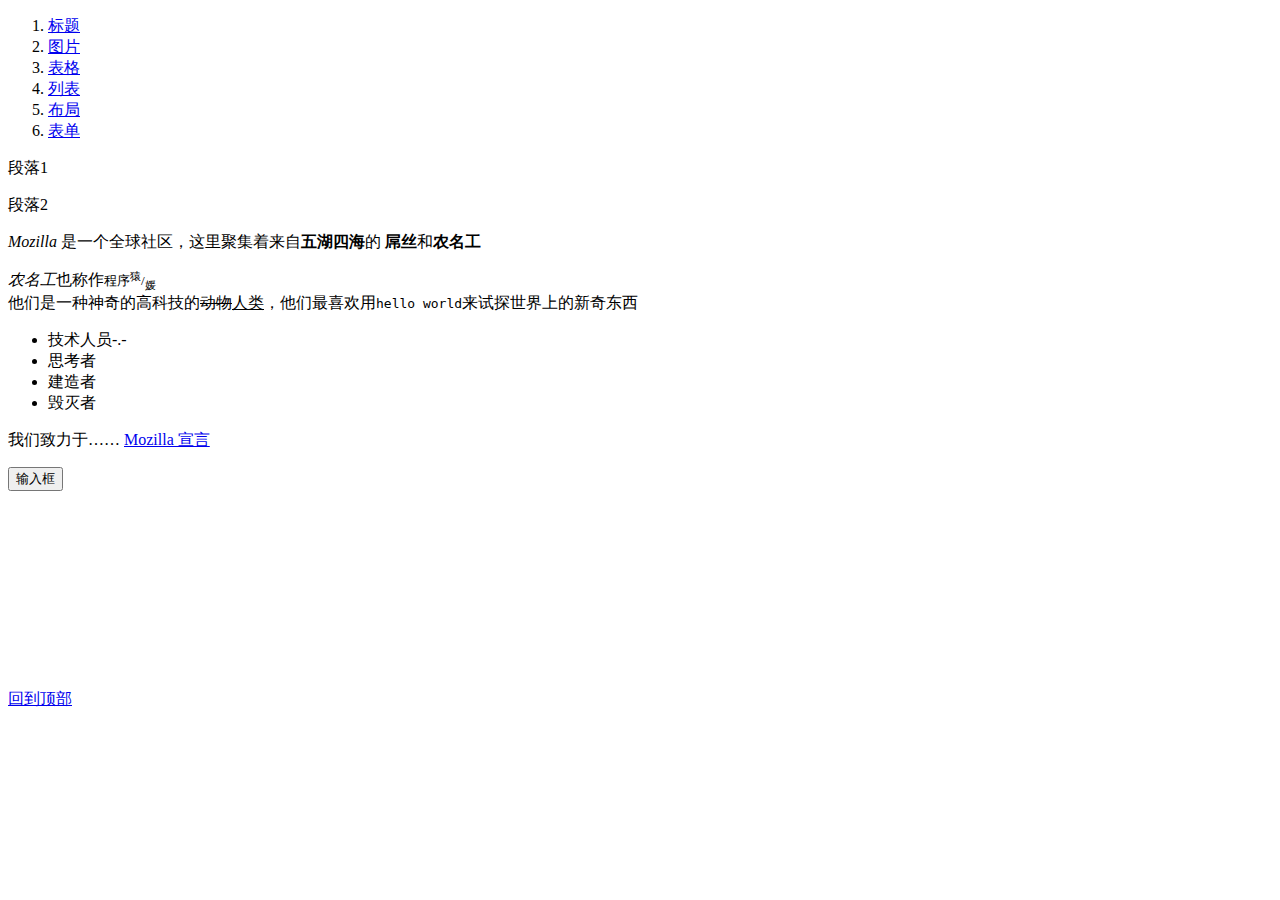
<file: index.html>
<!DOCTYPE html>
<html lang="en">

<head>
    <meta charset="UTF-8">
    <meta name="viewport" content="width=device-width, initial-scale=1.0">
    <meta name="descrition" content="为网页定义描述内容--练手作">
    <meta name="keywords" content="为搜索引擎定义关键字--HTML,CSS,XML,JavaScript">
    <meta name="author" content="定义作者--KevinZ">
    <link rel="shortcut icon"
        href="https://ss0.bdstatic.com/70cFvHSh_Q1YnxGkpoWK1HF6hhy/it/u=275485028,1106257666&fm=26&gp=0.jpg"
        title="定义标题图标">
    <title>html学习</title>
    <link rel="stylesheet" href="styles/tableStyle.css">
    <link rel="stylesheet" href="styles/style.css">
    <link rel="stylesheet" href="https://fonts.googleapis.com/css?family=Ranga&display=swap">
    <script src="scripts/main.js" async></script>

    <!-- <meta http-equiv="refresh" content="10" title="每10秒刷新一次">  -->
</head>

<body>

    <ol>
        <li><a href="title.html" target="_blank" title="跳转到标题演示页面">标题</a></li>
        <li><a href="img.html" target="_blank">图片</a></li>
        <li><a href="table.html" target="_blank">表格</a></li>
        <li><a href="list.html" target="_blank">列表</a></li>
        <li><a href="div.html" target="_blank">布局</a></li>
        <li><a href="form.html" target="_blank">表单</a></li>
    </ol>
   
    <p>段落1</p>
    <p>段落2</p>
    <p><i title="<i>斜体字">Mozilla</i> 是一个全球社区，这里聚集着来自<strong title="<strong>加重语气">五湖四海</strong>的
        <b title="<b>加粗文本">屌丝</b>和<b>农名工</b></p>

    <em title="<em>着重文字">农名工</em>也称作<small title="<small>小号字">程序<sup title="上标字">猿</sup>/<sub
            title="下标字">媛</sub></small>

    <br>

    他们是一种神奇的高科技的<del>动物</del><ins>人类</ins>，他们最喜欢用<code>hello world</code>来试探世界上的新奇东西
 
    <ul>
        <li id="my-id">技术人员-.-</li>
        <li>思考者</li>
        <li>建造者</li>
        <li class="my-class">毁灭者</li> 
    </ul>

    <p>我们致力于……
        <a href="https://www.mozilla.org/zh-CN/about/manifesto/">Mozilla 宣言</a></p>


    <button>输入框</button>


    <br>
    <br>
    <br>
    <br>
    <br>
    <br>
    <br>
    <br>
    <br>
    <br>
    <br>
    <br>

    <a href="#top" title="回到顶部">回到顶部</a>
</body>

</html>
</file>
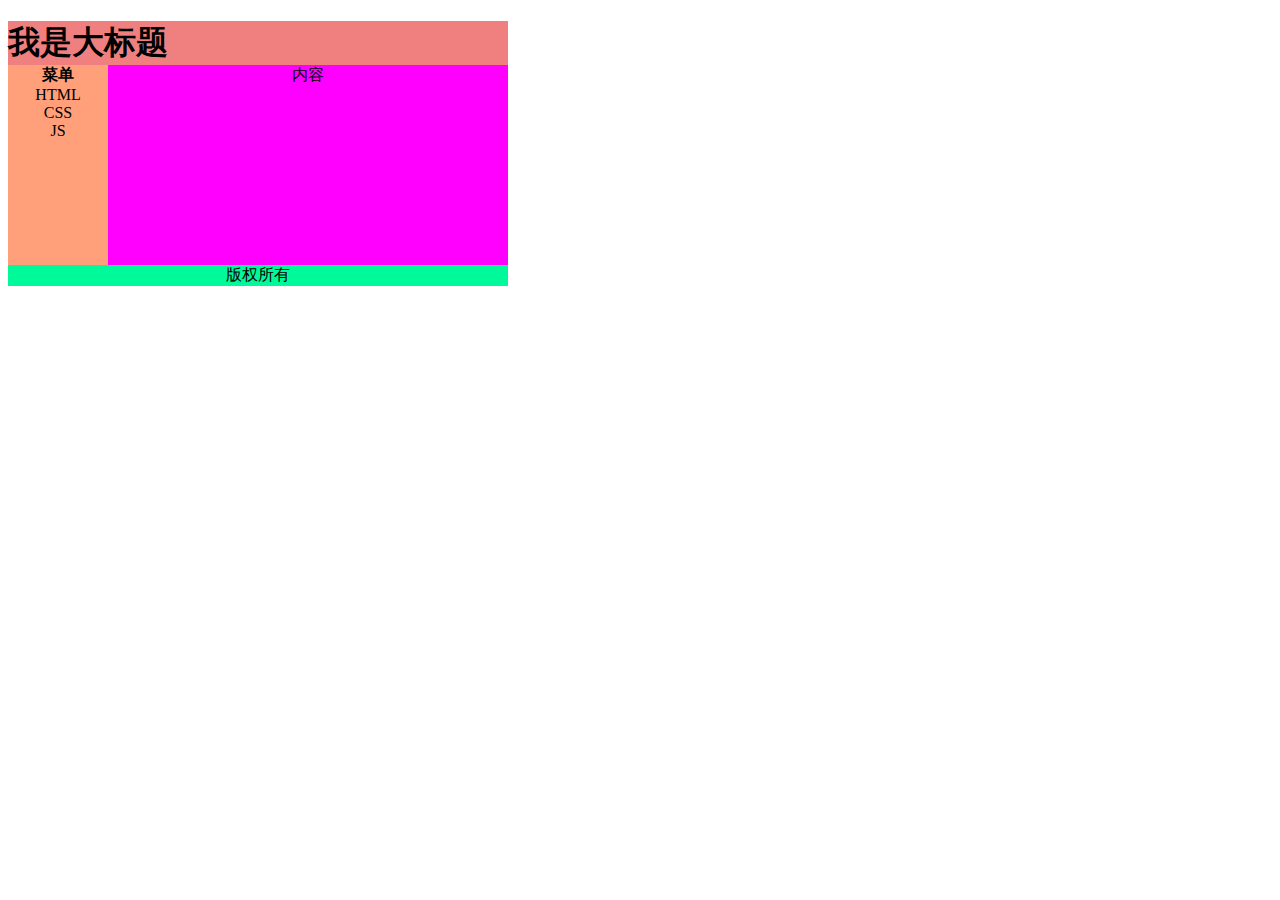
<file: div.html>
<!DOCTYPE html>
<html lang="en">

<head>
    <meta charset="UTF-8">
    <meta name="viewport" content="width=device-width, initial-scale=1.0">
    <title>布局-块级元素</title>
</head>

<body>

    <div id="container" style="width: 500px;background-color: lawngreen">

        <div id="header" style="background-color: lightcoral">
            <h1 style="margin-bottom: 0">我是大标题</h1>
        </div>

        <div id="menu" style="background-color: lightsalmon; height:200px;width: 100px;float: left;text-align: center;">
            <b>菜单</b><br>
            HTML<br>
            CSS<br>
            JS<br>
        </div>

        <div id="content" style="background-color: magenta;height: 200px;text-align: center">
            内容
        </div>

        <div id="footer" style="background-color: mediumspringgreen;text-align: center">
            版权所有 
        </div>

    </div>

</body>

</html>
</file>
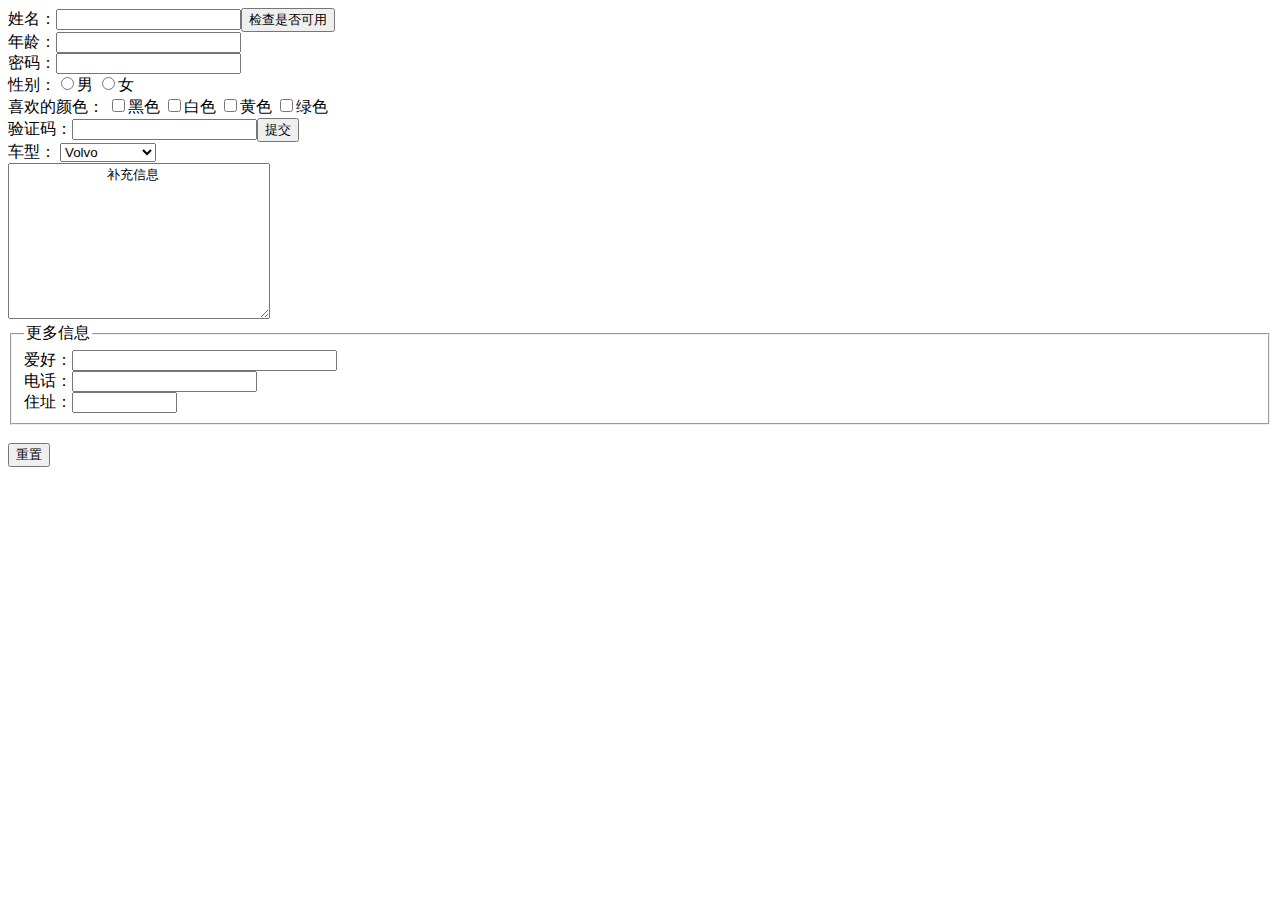
<file: form.html>
<!DOCTYPE html>
<html lang="en">

<head>
    <meta charset="UTF-8">
    <meta name="viewport" content="width=device-width, initial-scale=1.0">
    <title>表单/输入</title>
</head>

<body>

    <form action="form.php" method="GET">
        姓名：<input type="text" name="name"><input type="button" value="检查是否可用">

        <br>

        年龄：<input type="text" name="age">

        <br>

        密码：<input type="password" name="psw">

        <br>

        性别：<input type="radio" name="sex" value="male">男
        <input type="radio" name="sex" value="female">女

        <br>

        喜欢的颜色： <input type="checkbox" name="color" value="black">黑色
        <input type="checkbox" name="color" value="white">白色
        <input type="checkbox" name="color" value="yellow">黄色
        <input type="checkbox" name="color" value="green">绿色

        <br>

        验证码：<input type="text" name="validCode"><input type="submit" value="提交">

        <br>

        车型：
        <select name="cars" id="cars">
            <optgroup label="Swedish Cars">
                <option value="volvo">Volvo</option>
                <option value="saab">Saab</option>
            </optgroup>
            <optgroup label="German Cars">
                <option value="mercedes">Mercedes</option>
                <option value="audi">Audi</option>
            </optgroup>
        </select>

        <br>

        <textarea name="extra" id="extra" cols="30" rows="10">
            补充信息
        </textarea>

        <fieldset>
            <legend>更多信息</legend>
            爱好：<input type="text" size="30">

            <br>

            电话：<input type="text">

            <br>

            住址：<input type="text" size="10">
        </fieldset>

        <br>

        <input type="reset" value="重置">
    </form>

</body>

</html>
</file>
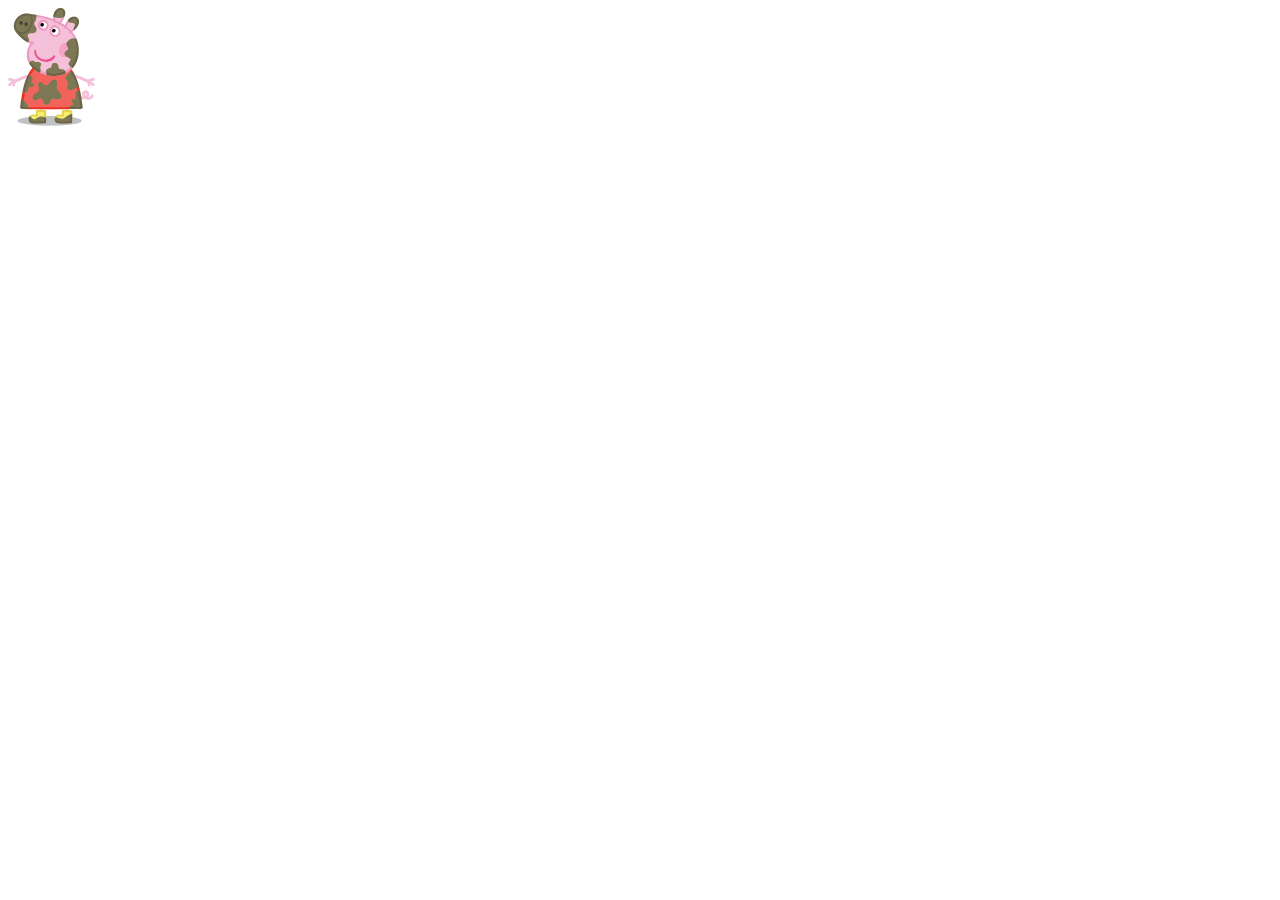
<file: img.html>
<!DOCTYPE html>
<html lang="en">

<head>
    <meta charset="UTF-8">
    <meta name="viewport" content="width=device-width, initial-scale=1.0">
    <title>图片</title>
</head>

<body>
    <map name="planetmap">
        <area shape="circle" coords="0,0,30,40" href="test1.html" alt="测试页1">
        <area shape="rect" coords="40,50,87,110" href="test2.html" alt="测试页2">
    </map>
    <img src="./res/img/小猪佩奇.png" alt="图片" title="小猪佩奇" width="87" height="117.5" usemap="#planetmap">

</body>

</html>
</file>
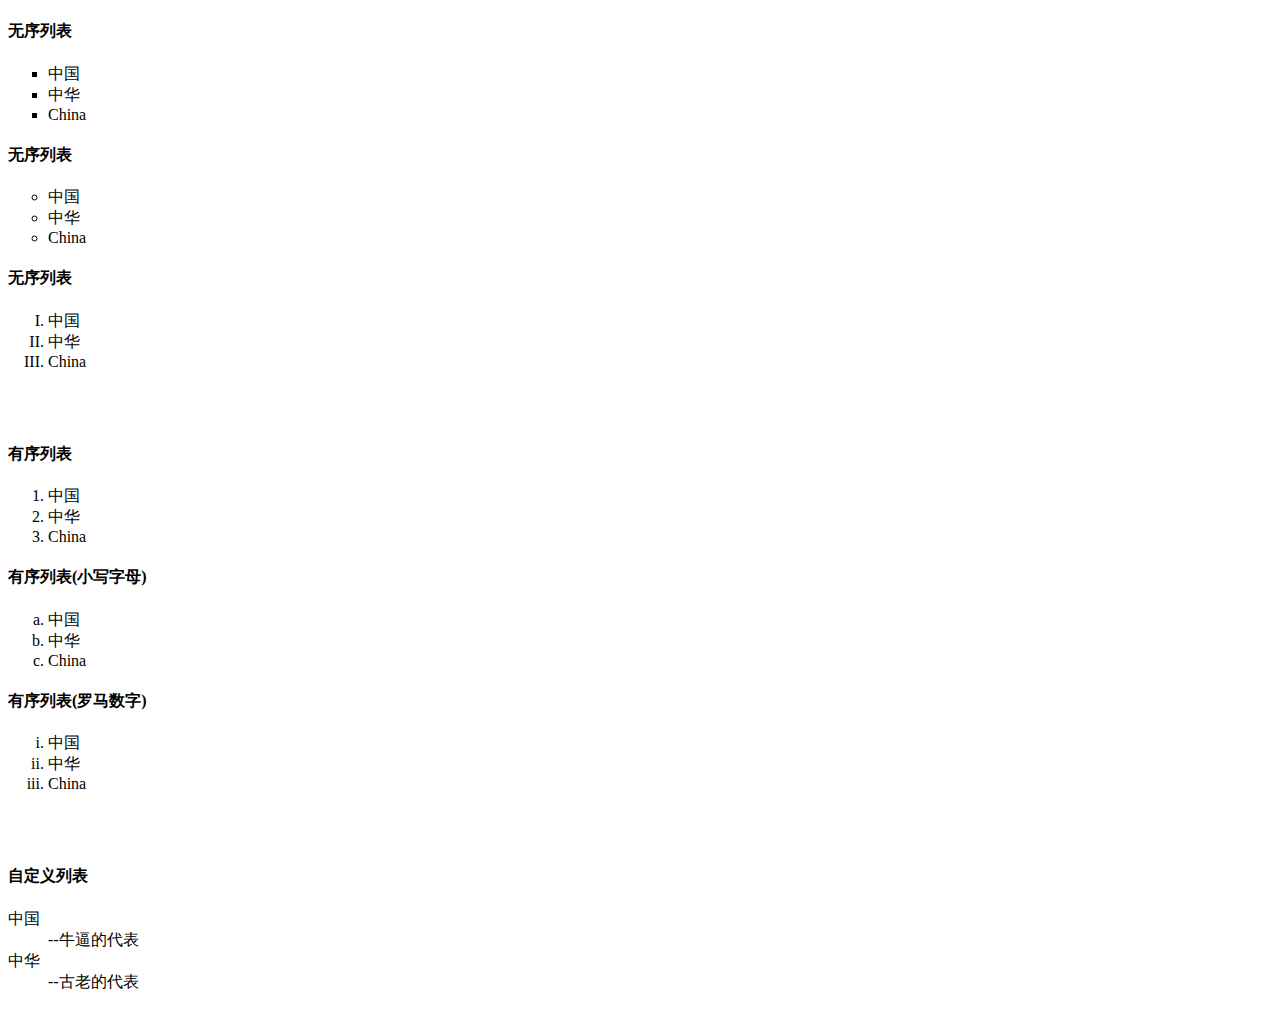
<file: list.html>
<!DOCTYPE html>
<html lang="en">

<head>
    <meta charset="UTF-8">
    <meta name="viewport" content="width=device-width, initial-scale=1.0">
    <title>列表</title>
</head>

<body>
    <h4>无序列表</h4>
    <ul style="list-style-type: square">
        <li>中国</li>
        <li>中华</li>
        <li>China</li>
    </ul>
    <h4>无序列表</h4>
    <ul style="list-style-type: circle">
        <li>中国</li>
        <li>中华</li>
        <li>China</li>
    </ul>
    <h4>无序列表</h4>
    <ul style="list-style-type: upper-roman">
        <li>中国</li>
        <li>中华</li>
        <li>China</li>
    </ul>

    <br><br>

    <h4>有序列表</h4>
    <ol>
        <li>中国</li>
        <li>中华</li>
        <li>China</li>
    </ol>
    <h4>有序列表(小写字母)</h4>
    <ol type="a">
        <li>中国</li>
        <li>中华</li>
        <li>China</li>
    </ol>
    <h4>有序列表(罗马数字)</h4>
    <ol type="i">
        <li>中国</li>
        <li>中华</li>
        <li>China</li>
    </ol>
    
    
    <br><br>

    <h4>自定义列表</h4>
    <dl>
        <dt>中国</dt>
        <dd>--牛逼的代表</dd>
        <dt>中华</dt>
        <dd>--古老的代表</dd>
    </dl>
</body>

</html>
</file>
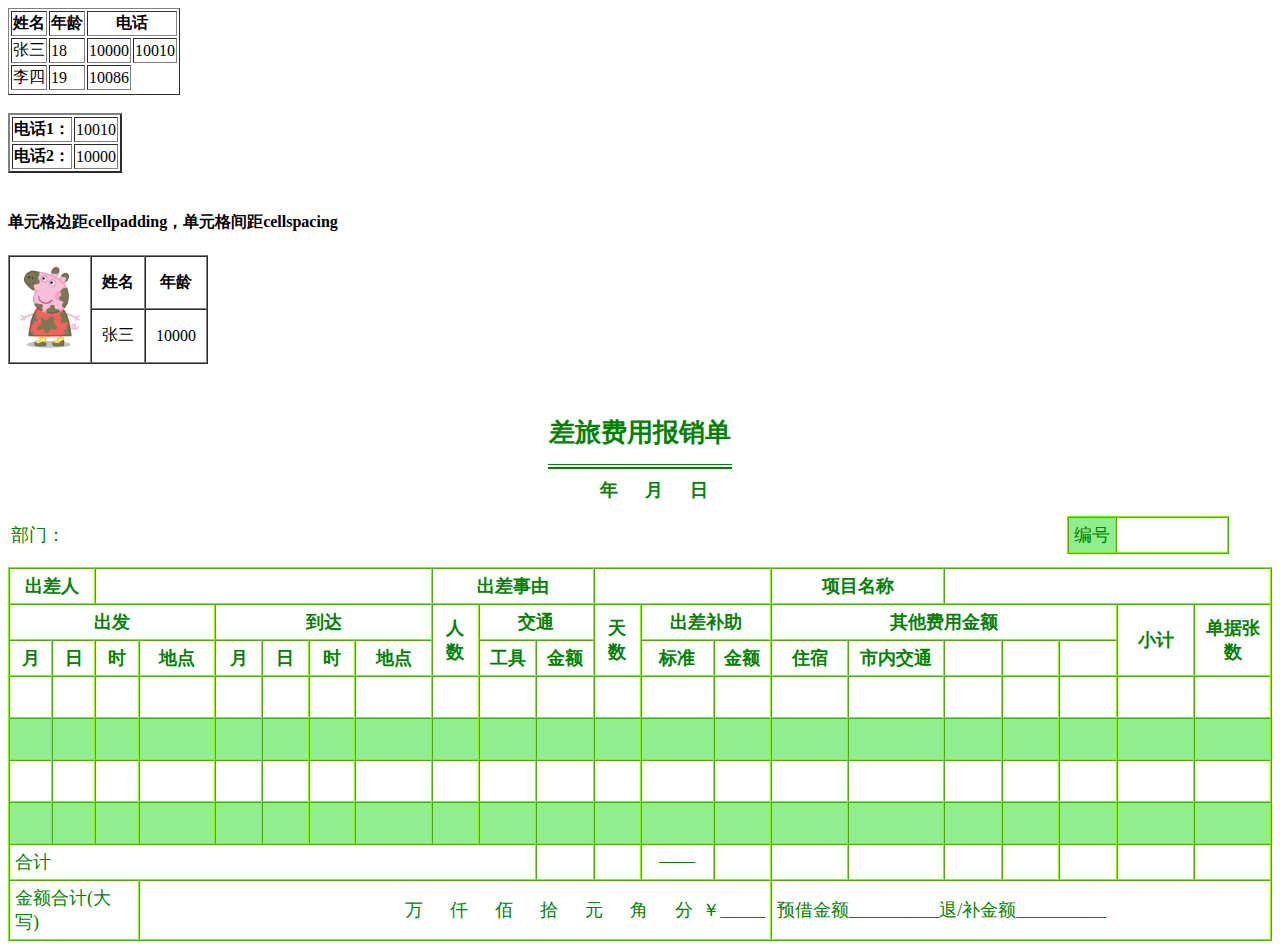
<file: table.html>
<!DOCTYPE html>
<html lang="en">

<head>
    <meta charset="UTF-8">
    <meta name="viewport" content="width=device-width, initial-scale=1.0">
    <link rel="stylesheet" href="./styles/tableStyle.css">
    <title>表格</title>
</head>

<body>


    <table border="1">
        <tr>
            <th>姓名</th>
            <th>年龄</th>
            <th colspan="2">电话</th>
        </tr>

        <tr>
            <td>张三</td>
            <td>18</td>
            <td>10000</td>
            <td>10010</td>
        </tr>

        <tr>
            <td>李四</td>
            <td>19</td>
            <td>10086</td>
        </tr>

        <tr>

        </tr>
    </table>

    <br>

    <table border="2">
        <tr>
            <th>电话1：</th>
            <td>10010</td>
        </tr>
        <tr>
            <th>电话2：</th>
            <td>10000</td>
        </tr>
    </table>

    <br>

    <h4>单元格边距cellpadding，单元格间距cellspacing</h4>
    <table border="1" cellpadding="10" cellspacing="0">
        <tr>
            <th rowspan="2"><img src="/res/img/小猪佩奇.png" alt="用户头像" width="60"></th>
            <th>姓名</th>
            <th>年龄</th>
        </tr>

        <tr>
            <td>张三</td>
            <td>10000</td>
        </tr>
    </table>

    <br><br>

    <table class="tableStyle" align="center">

        <tr>
            <th class="headTitle" colspn="10" height="60">差旅费用报销单</th>
        </tr>

        <tr>
            <th class="normalText" colspn="5" height="40" style="border-top:2px solid green;">
                &nbsp;&nbsp;&nbsp;&nbsp;&nbsp;&nbsp;年&nbsp;&nbsp;&nbsp;&nbsp;&nbsp;&nbsp;月&nbsp;&nbsp;&nbsp;&nbsp;&nbsp;&nbsp;日
            </th>
        </tr>
    </table>

    <table width="100%" class="normalText">
        <tr>
            <td colspan="1">部门：</td>
            <td>
                <table class="tableStyle" align="right" border="1" cellspacing="0" cellpadding="5"
                    style="margin-right: 40px;">
                    <tr>
                        <td style="font-size: 18px;background-color: lightgreen">编号</td>
                        <td width="100px"></td>
                    </tr>
                </table>
            </td>
        </tr>
    </table>

    <table class="tableStyle normalText" style="margin-top: 10px;" border="1" cellpadding="5" cellspacing="0"
        width="100%">
        <tr>
            <th colspan="2">出差人</th>
            <td width="20%" colspan="6">&nbsp;</td>
            <th colspan="3">出差事由</th>
            <td width="20%" colspan="3">&nbsp;</td>
            <th colspan="2">项目名称</th>
            <td width="20%" colspan="5">&nbsp;</td>
        </tr>
        <tr>
            <th colspan="4">出发</th>
            <th colspan="4">到达</th>
            <th rowspan="2" width="2%">人数</th>
            <th colspan="2">交通</th>
            <th rowspan="2" width="2%">天数</th>
            <th colspan="2">出差补助</th>
            <th colspan="5">其他费用金额</th>
            <th rowspan="2" width="4%">小计</th>
            <th rowspan="2" width="4%">单据张数</th>
        </tr>
        <tr>
            <th width="2%">月</th>
            <th width="2%">日</th>
            <th width="2%">时</th>
            <th width="4%">地点</th>
            <th width="2%">月</th>
            <th width="2%">日</th>
            <th width="2%">时</th>
            <th width="4%">地点</th>
            <th width="3%">工具</th>
            <th width="3%">金额</th>
            <th width="3%">标准</th>
            <th width="3%">金额</th>
            <th width="4%">住宿</th>
            <th width="5%">市内交通</th>
            <th width="3%">&nbsp;</th>
            <th width="3%">&nbsp;</th>
            <th width="3%">&nbsp;</th>
        </tr>
        <tr>
            <td height="30">&nbsp;</td>
            <td height="30">&nbsp;</td>
            <td height="30">&nbsp;</td>
            <td height="30">&nbsp;</td>
            <td height="30">&nbsp;</td>
            <td height="30">&nbsp;</td>
            <td height="30">&nbsp;</td>
            <td height="30">&nbsp;</td>
            <td height="30">&nbsp;</td>
            <td height="30">&nbsp;</td>
            <td height="30">&nbsp;</td>
            <td height="30">&nbsp;</td>
            <td height="30">&nbsp;</td>
            <td height="30">&nbsp;</td>
            <td height="30">&nbsp;</td>
            <td height="30">&nbsp;</td>
            <td height="30">&nbsp;</td>
            <td height="30">&nbsp;</td>
            <td height="30">&nbsp;</td>
            <td height="30">&nbsp;</td>
            <td height="30">&nbsp;</td>
        </tr>
        <tr style="background-color: lightgreen">
            <td height="30">&nbsp;</td>
            <td height="30">&nbsp;</td>
            <td height="30">&nbsp;</td>
            <td height="30">&nbsp;</td>
            <td height="30">&nbsp;</td>
            <td height="30">&nbsp;</td>
            <td height="30">&nbsp;</td>
            <td height="30">&nbsp;</td>
            <td height="30">&nbsp;</td>
            <td height="30">&nbsp;</td>
            <td height="30">&nbsp;</td>
            <td height="30">&nbsp;</td>
            <td height="30">&nbsp;</td>
            <td height="30">&nbsp;</td>
            <td height="30">&nbsp;</td>
            <td height="30">&nbsp;</td>
            <td height="30">&nbsp;</td>
            <td height="30">&nbsp;</td>
            <td height="30">&nbsp;</td>
            <td height="30">&nbsp;</td>
            <td height="30">&nbsp;</td>
        </tr>
        <tr>
            <td height="30">&nbsp;</td>
            <td height="30">&nbsp;</td>
            <td height="30">&nbsp;</td>
            <td height="30">&nbsp;</td>
            <td height="30">&nbsp;</td>
            <td height="30">&nbsp;</td>
            <td height="30">&nbsp;</td>
            <td height="30">&nbsp;</td>
            <td height="30">&nbsp;</td>
            <td height="30">&nbsp;</td>
            <td height="30">&nbsp;</td>
            <td height="30">&nbsp;</td>
            <td height="30">&nbsp;</td>
            <td height="30">&nbsp;</td>
            <td height="30">&nbsp;</td>
            <td height="30">&nbsp;</td>
            <td height="30">&nbsp;</td>
            <td height="30">&nbsp;</td>
            <td height="30">&nbsp;</td>
            <td height="30">&nbsp;</td>
            <td height="30">&nbsp;</td>
        </tr>
        <tr style="background-color: lightgreen">
            <td height="30">&nbsp;</td>
            <td height="30">&nbsp;</td>
            <td height="30">&nbsp;</td>
            <td height="30">&nbsp;</td>
            <td height="30">&nbsp;</td>
            <td height="30">&nbsp;</td>
            <td height="30">&nbsp;</td>
            <td height="30">&nbsp;</td>
            <td height="30">&nbsp;</td>
            <td height="30">&nbsp;</td>
            <td height="30">&nbsp;</td>
            <td height="30">&nbsp;</td>
            <td height="30">&nbsp;</td>
            <td height="30">&nbsp;</td>
            <td height="30">&nbsp;</td>
            <td height="30">&nbsp;</td>
            <td height="30">&nbsp;</td>
            <td height="30">&nbsp;</td>
            <td height="30">&nbsp;</td>
            <td height="30">&nbsp;</td>
            <td height="30">&nbsp;</td>
        </tr>
        <tr>
            <td colspan="10">合计</td>
            <td>&nbsp;</td>
            <td>&nbsp;</td>
            <td align="center">——</td>
            <td>&nbsp;</td>
            <td>&nbsp;</td>
            <td>&nbsp;</td>
            <td>&nbsp;</td>
            <td>&nbsp;</td>
            <td>&nbsp;</td>
            <td>&nbsp;</td>
            <td>&nbsp;</td>
        </tr>
        <tr>
            <td colspan="3">金额合计(大写)</td>
            <td colspan="11" align="right">
                &nbsp;&nbsp;&nbsp;&nbsp;&nbsp;&nbsp;万&nbsp;&nbsp;&nbsp;&nbsp;&nbsp;&nbsp;仟&nbsp;&nbsp;&nbsp;&nbsp;&nbsp;&nbsp;佰&nbsp;&nbsp;&nbsp;&nbsp;&nbsp;&nbsp;拾&nbsp;&nbsp;&nbsp;&nbsp;&nbsp;&nbsp;元&nbsp;&nbsp;&nbsp;&nbsp;&nbsp;&nbsp;角&nbsp;&nbsp;&nbsp;&nbsp;&nbsp;&nbsp;分&nbsp;&nbsp;￥_____
            </td>
            <td colspan="11">预借金额__________退/补金额__________</td>
        </tr>
    </table>

</body>

</html>
</file>
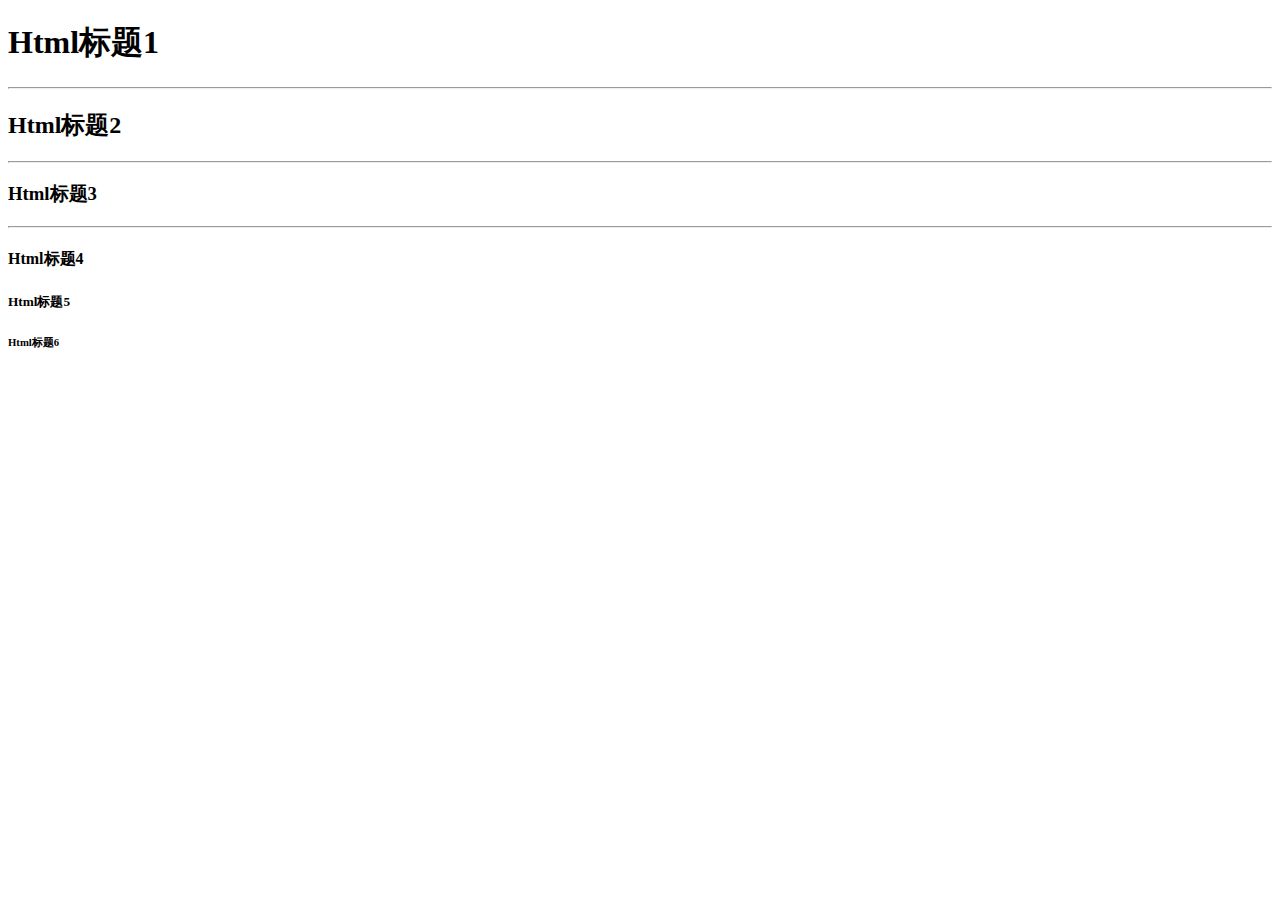
<file: title.html>
<!DOCTYPE html>
<html lang="en">

<head>
    <meta charset="UTF-8">
    <meta name="viewport" content="width=device-width, initial-scale=1.0">
    <title>标题</title>
</head>

<body>
    <h1 id="top">Html标题1</h1>
    <hr title="分割线">
    <h2>Html标题2</h2>
    <hr>
    <h3>Html标题3</h3>
    <hr>
    <h4>Html标题4</h4>
    <h5>Html标题5</h5>
    <h6>Html标题6</h6>
</body>

</html>
</file>
<file: styles/tableStyle.css>
.headTitle {
    font-family: 微软雅黑;
    font-size: 26px;
    font-weight: bold; 
    border-bottom: 1px solid green;
    color: green;
}

.normalText {
    font-family: 'Ranga', cursive;
    font-size: 18px;
    color: green
}

.tableStyle { 
    border-color: lawngreen;  
}
</file>
<file: styles/style.css>
/* 元素选择器-单元素
 html {
     font-size: 20px;
     font-family: 'Ranga', cursive;
     background-color: cadetblue;
 }

 img {
     display: block;
     width: 100px;
     height: auto;
     margin: 0 auto;
 }

 p {
     color: chocolate;
     width: 100%;
     border: 1px solid blueviolet;
     margin: 0 auto;
     padding: 10px;
     text-shadow: 4px 4px 1px black
 }*/

 /* 元素选择器-多元素 */
 /* ol,
 h1 {
     color: bisque;
     line-height: 2;
     letter-spacing: 5px;
     text-align: center;
 } */

 /* id选择器--选择 <p id="my-id"> 或 <a id="my-id"> */
 /* #my-id {
     color: violet;
 } */

 /* 类选择器--选择 <p class="my-class"> 和 <a class="my-class"> */
 /* .my-class {
     color: aqua;
 } */

 /* 伪（Pseudo）类选择器--仅在鼠标指针悬停在链接上时选择 <a> */
 /* a:hover {
     color: black;
 }  */
</file>
